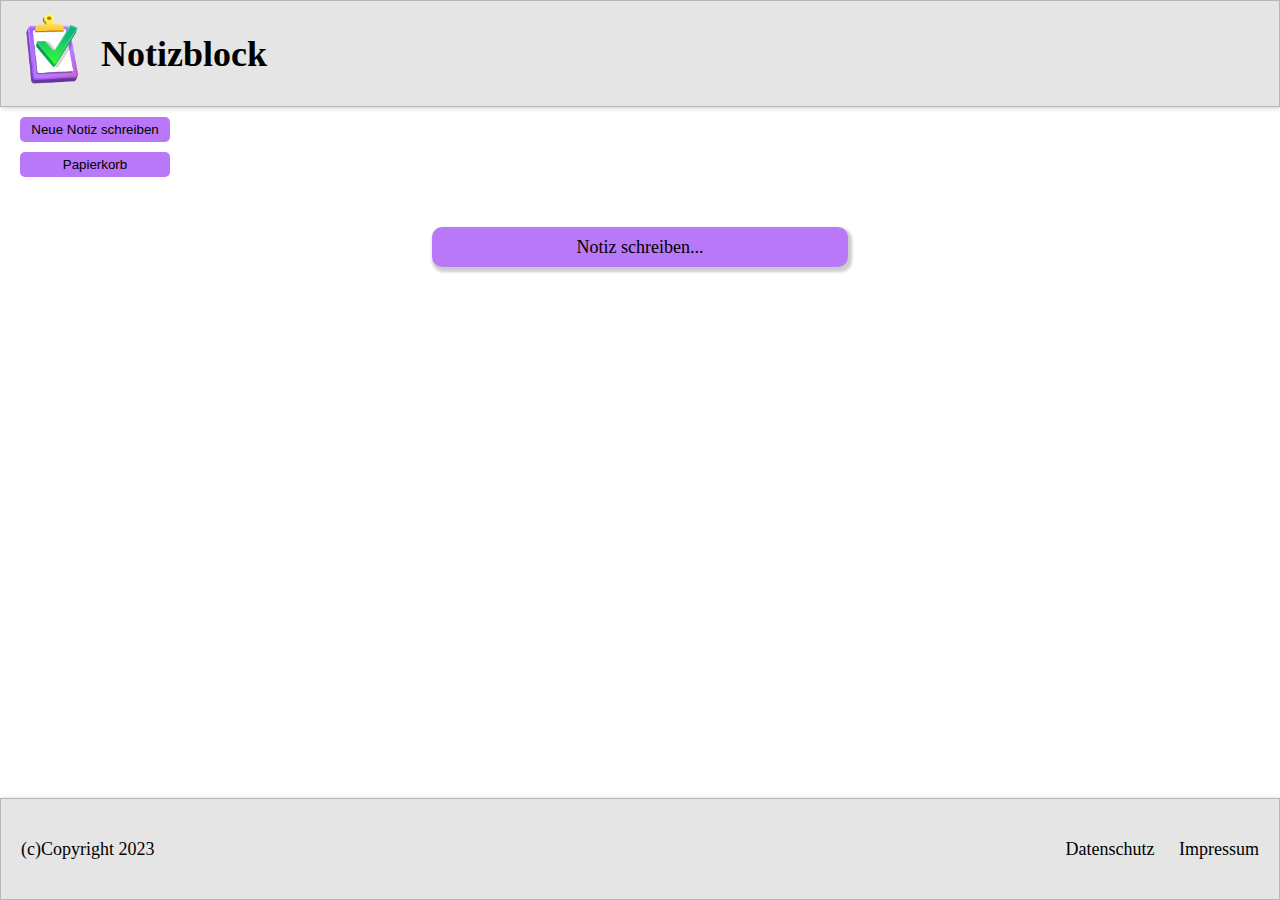
<file: index.html>
<!DOCTYPE html>
<html lang="en">
<head>
    <meta charset="UTF-8">
    <meta name="viewport" content="width=device-width, initial-scale=1.0">
    <title>Notizblock</title>
    <link rel="stylesheet" href="style.css">
    <script src="script.js"></script>
</head>
<body onload="render()">
    <div w3-include-html="./templates/header.html"></div>
    <div class="content" id="content"></div>
    <div w3-include-html="./templates/footer.html"></div>
    
    
</body>
</html>
</file>
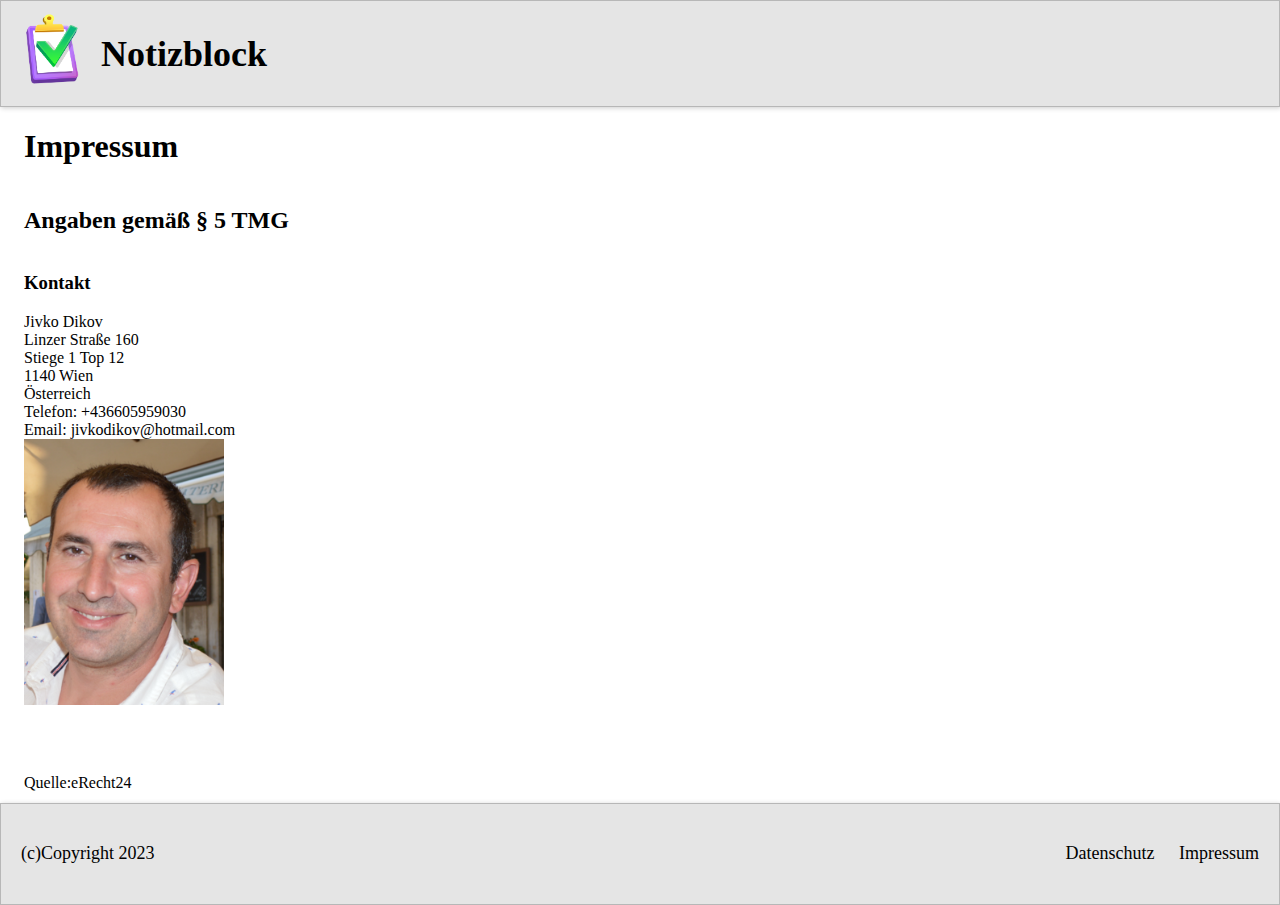
<file: imprint.html>
<!DOCTYPE html>
<html lang="en">
<head>
    <meta charset="UTF-8">
    <meta name="viewport" content="width=device-width, initial-scale=1.0">
    <title>Impressum</title>
    <link rel="stylesheet" href="style.css">
    <script src="script.js"></script>
</head>
<body onload="includeHTML()">
    <div w3-include-html="./templates/header.html"></div>
    <div class="imprint-content">
        <h1 class ="headline-imprint">Impressum</h1>

        <h2 class="imprint-h2">Angaben gemäß § 5 TMG</h2>
        <h3>Kontakt</h3>
          
            <div class="contact">
              Jivko Dikov<br>
              Linzer Straße 160<br>
              Stiege 1 Top 12<br>
              1140 Wien<br />
              Österreich<br>
              Telefon:<a class="tel-mail" href="tel:+436605959030"> +436605959030</a><br>
              Email:<a class="tel-mail" href="mailto:jivkodikov@hotmail.com"> jivkodikov@hotmail.com</a>
            </div>

            <img src="./img/jivko.png" alt="">
            </div>
            <div class="quelle">Quelle:<a href="https://www.e-recht24.de">eRecht24</a></div>
           
            <div w3-include-html="./templates/footer.html"></div>
    
</body>
</html>
</file>
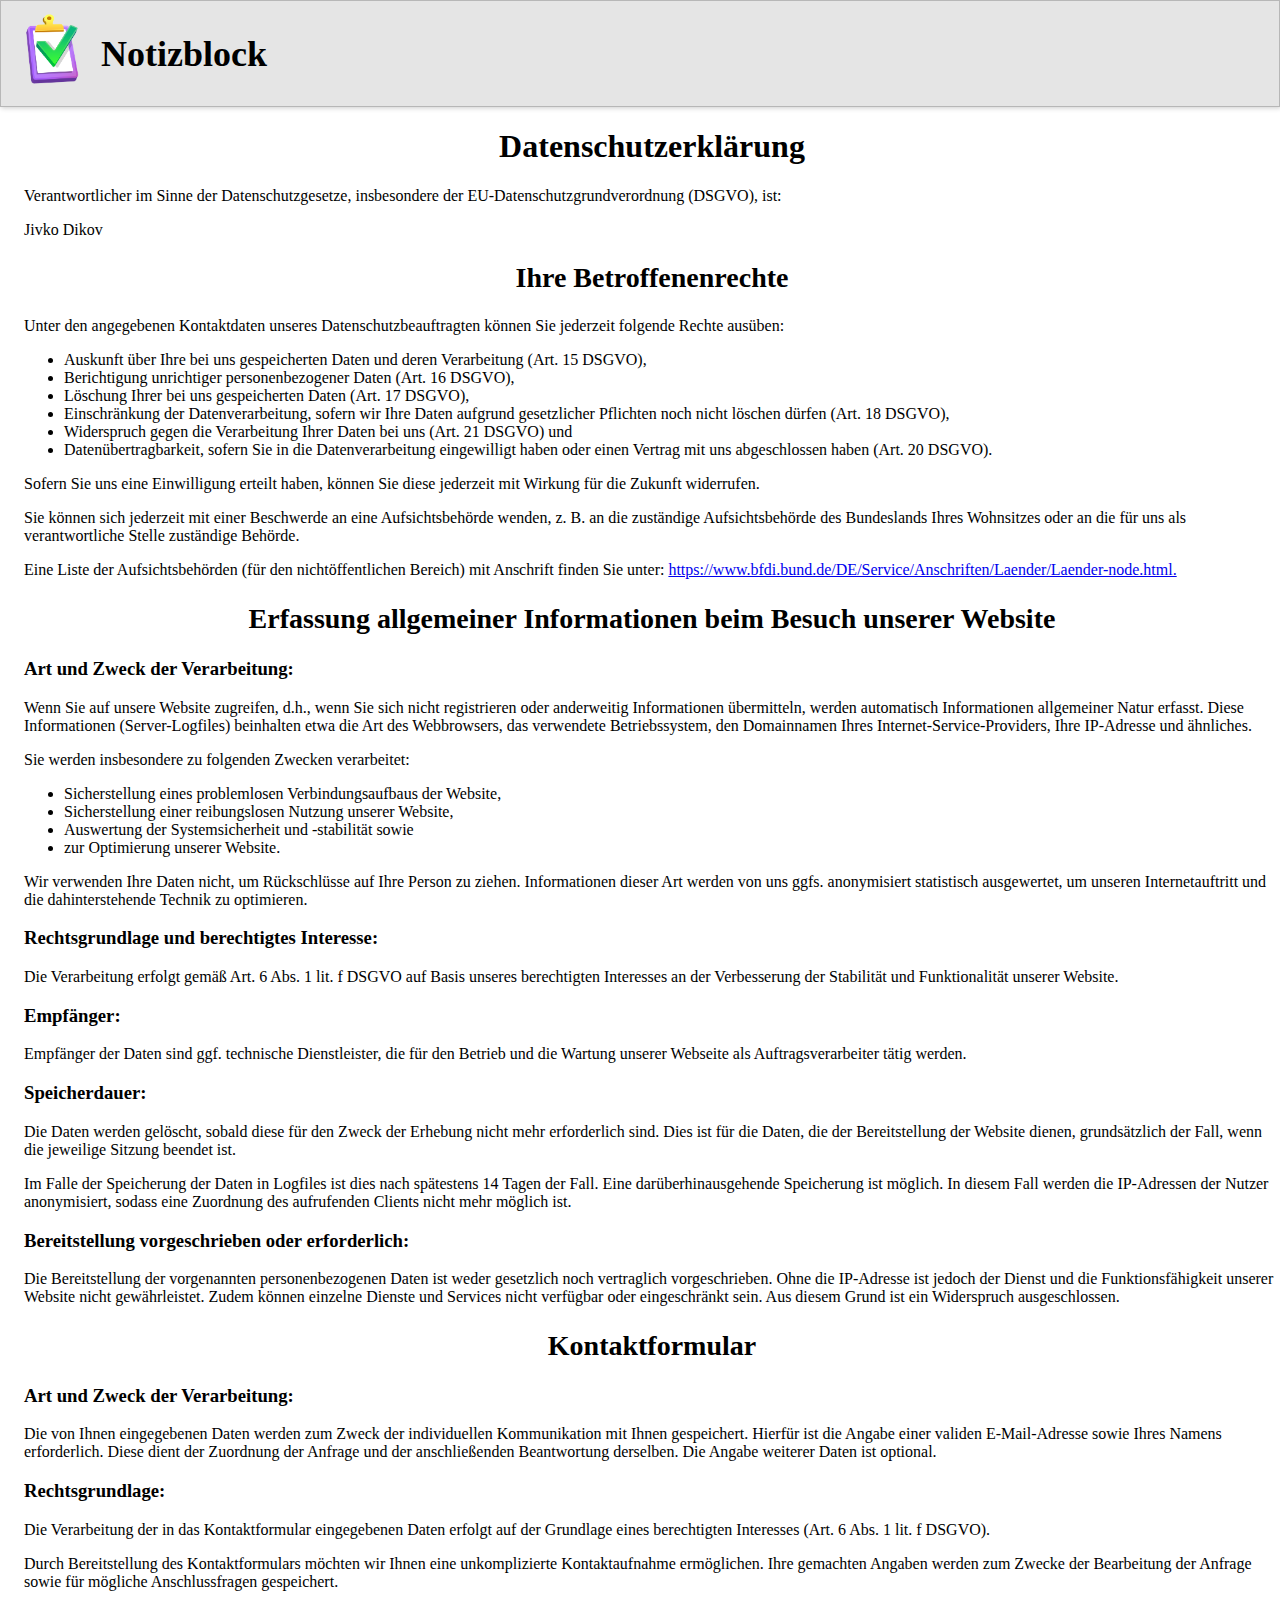
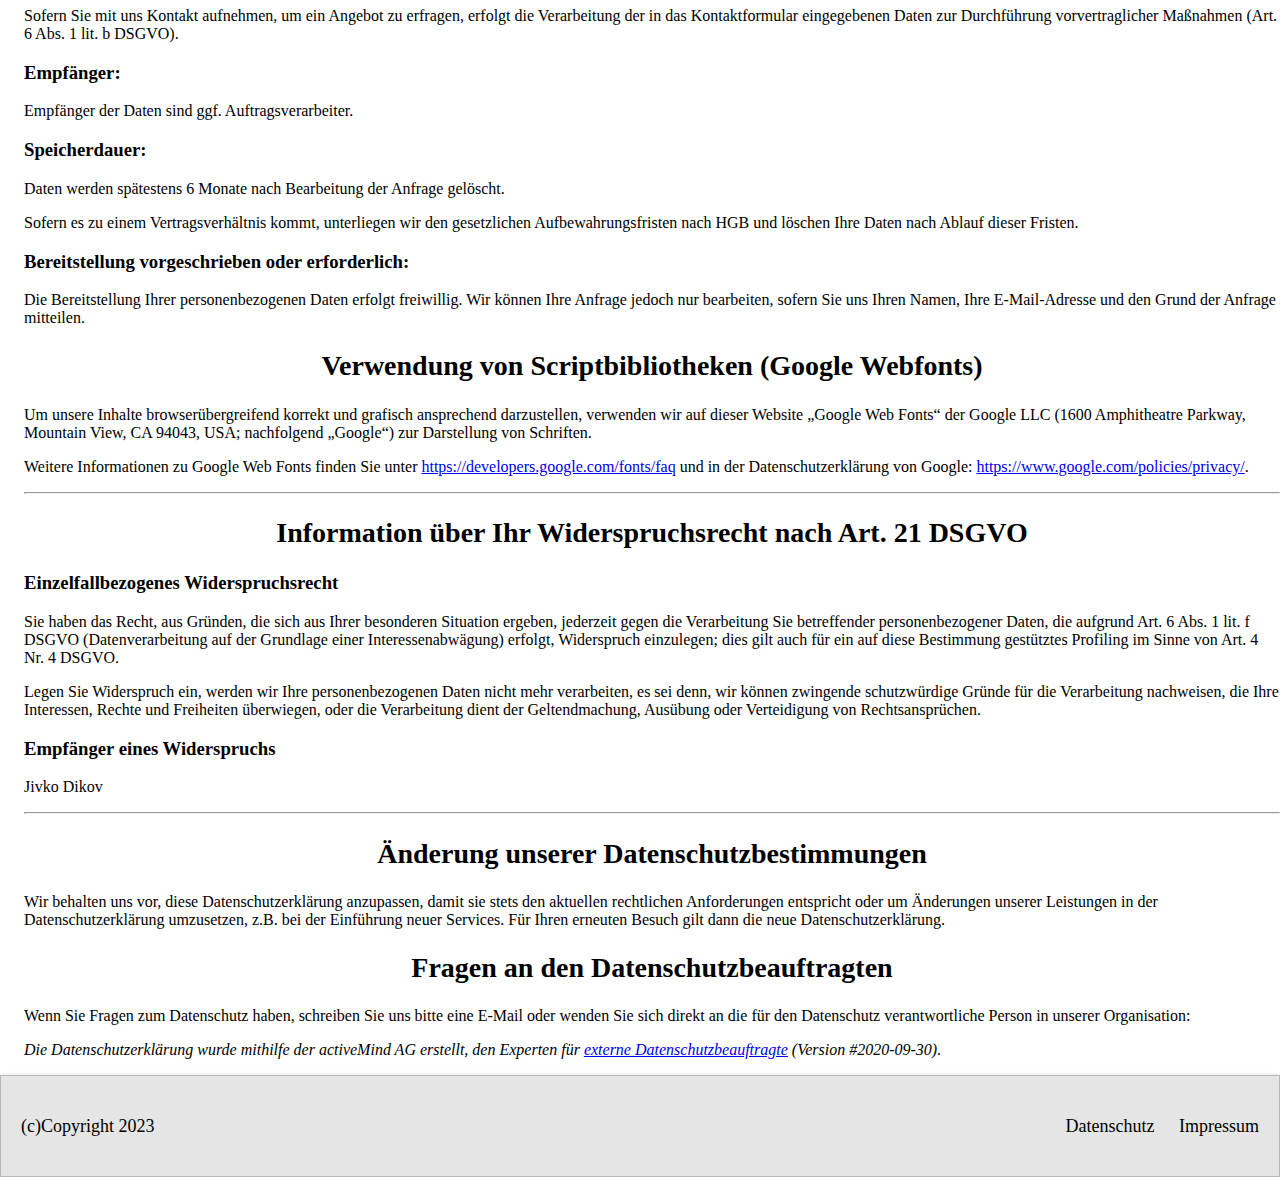
<file: privacy.html>
<!DOCTYPE html>
<html lang="en">
<head>
    <meta charset="UTF-8">
    <meta name="viewport" content="width=device-width, initial-scale=1.0">
    <title>Datenschutz</title>
    <link rel="stylesheet" href="style.css">
    <script src="script.js"></script>
</head>
<body onload="includeHTML()">
    <div w3-include-html="./templates/header.html"></div>
    <div class="privacy-body">
        <div class="privacy-Container">
            <h1 class="privacy-headline">Datenschutzerklärung</h1>
            <p>
                Verantwortlicher im Sinne der Datenschutzgesetze,
                insbesondere der EU-Datenschutzgrundverordnung (DSGVO), ist:
            </p>
            <p class="name">Jivko Dikov</p>
            <h2 class="privacy-headline2">Ihre Betroffenenrechte</h2>
            <p>
                Unter den angegebenen Kontaktdaten unseres
                Datenschutzbeauftragten können Sie jederzeit folgende Rechte
                ausüben:
            </p>
            <ul>
                <li>
                    Auskunft über Ihre bei uns gespeicherten Daten und deren
                    Verarbeitung (Art. 15 DSGVO),
                </li>
                <li>
                    Berichtigung unrichtiger personenbezogener Daten (Art.
                    16 DSGVO),
                </li>
                <li>
                    Löschung Ihrer bei uns gespeicherten Daten (Art. 17
                    DSGVO),
                </li>
                <li>
                    Einschränkung der Datenverarbeitung, sofern wir Ihre
                    Daten aufgrund gesetzlicher Pflichten noch nicht löschen
                    dürfen (Art. 18 DSGVO),
                </li>
                <li>
                    Widerspruch gegen die Verarbeitung Ihrer Daten bei uns
                    (Art. 21 DSGVO) und
                </li>
                <li>
                    Datenübertragbarkeit, sofern Sie in die
                    Datenverarbeitung eingewilligt haben oder einen Vertrag
                    mit uns abgeschlossen haben (Art. 20 DSGVO).
                </li>
            </ul>
            <p>
                Sofern Sie uns eine Einwilligung erteilt haben, können Sie
                diese jederzeit mit Wirkung für die Zukunft widerrufen.
            </p>
            <p>
                Sie können sich jederzeit mit einer Beschwerde an eine
                Aufsichtsbehörde wenden, z. B. an die zuständige
                Aufsichtsbehörde des Bundeslands Ihres Wohnsitzes oder an
                die für uns als verantwortliche Stelle zuständige Behörde.
            </p>
            <p class="long-link">
                Eine Liste der Aufsichtsbehörden (für den nichtöffentlichen
                Bereich) mit Anschrift finden Sie unter:
                <a href="https://www.bfdi.bund.de/DE/Service/Anschriften/Laender/Laender-node.html" target="_blank"
                    rel="noopener nofollow">https://www.bfdi.bund.de/DE/Service/Anschriften/Laender/Laender-node.html.</a>
            </p>
            <p></p>
            <h2 class="privacy-headline2">
                Erfassung allgemeiner Informationen beim Besuch unserer
                Website
            </h2>
            <h3 class="privacy-headline3">
                Art und Zweck der Verarbeitung:
            </h3>
            <p>
                Wenn Sie auf unsere Website zugreifen, d.h., wenn Sie sich
                nicht registrieren oder anderweitig Informationen
                übermitteln, werden automatisch Informationen allgemeiner
                Natur erfasst. Diese Informationen (Server-Logfiles)
                beinhalten etwa die Art des Webbrowsers, das verwendete
                Betriebssystem, den Domainnamen Ihres
                Internet-Service-Providers, Ihre IP-Adresse und ähnliches.
            </p>
            <p>Sie werden insbesondere zu folgenden Zwecken verarbeitet:</p>
            <ul>
                <li>
                    Sicherstellung eines problemlosen Verbindungsaufbaus der
                    Website,
                </li>
                <li>
                    Sicherstellung einer reibungslosen Nutzung unserer
                    Website,
                </li>
                <li>
                    Auswertung der Systemsicherheit und -stabilität sowie
                </li>
                <li>zur Optimierung unserer Website.</li>
            </ul>
            <p>
                Wir verwenden Ihre Daten nicht, um Rückschlüsse auf Ihre
                Person zu ziehen. Informationen dieser Art werden von uns
                ggfs. anonymisiert statistisch ausgewertet, um unseren
                Internetauftritt und die dahinterstehende Technik zu
                optimieren.
            </p>
            <h3 class="privacy-headline3">
                Rechtsgrundlage und berechtigtes Interesse:
            </h3>
            <p>
                Die Verarbeitung erfolgt gemäß Art. 6 Abs. 1 lit. f DSGVO
                auf Basis unseres berechtigten Interesses an der
                Verbesserung der Stabilität und Funktionalität unserer
                Website.
            </p>
            <h3 class="privacy-headline3">Empfänger:</h3>
            <p>
                Empfänger der Daten sind ggf. technische Dienstleister, die
                für den Betrieb und die Wartung unserer Webseite als
                Auftragsverarbeiter tätig werden.
            </p>
            <p></p>
            <h3 class="privacy-headline3">Speicherdauer:</h3>
            <p>
                Die Daten werden gelöscht, sobald diese für den Zweck der
                Erhebung nicht mehr erforderlich sind. Dies ist für die
                Daten, die der Bereitstellung der Website dienen,
                grundsätzlich der Fall, wenn die jeweilige Sitzung beendet
                ist.
            </p>
            <p>
                Im Falle der Speicherung der Daten in Logfiles ist dies nach
                spätestens 14 Tagen der Fall. Eine darüberhinausgehende
                Speicherung ist möglich. In diesem Fall werden die
                IP-Adressen der Nutzer anonymisiert, sodass eine Zuordnung
                des aufrufenden Clients nicht mehr möglich ist.
            </p>
            <p></p>
            <h3 class="privacy-headline3">
                Bereitstellung vorgeschrieben oder erforderlich:
            </h3>
            <p>
                Die Bereitstellung der vorgenannten personenbezogenen Daten
                ist weder gesetzlich noch vertraglich vorgeschrieben. Ohne
                die IP-Adresse ist jedoch der Dienst und die
                Funktionsfähigkeit unserer Website nicht gewährleistet.
                Zudem können einzelne Dienste und Services nicht verfügbar
                oder eingeschränkt sein. Aus diesem Grund ist ein
                Widerspruch ausgeschlossen.
            </p>
            <p></p>
            <h2 class="privacy-headline2">Kontaktformular</h2>
            <h3 class="privacy-headline3">
                Art und Zweck der Verarbeitung:
            </h3>
            <p>
                Die von Ihnen eingegebenen Daten werden zum Zweck der
                individuellen Kommunikation mit Ihnen gespeichert. Hierfür
                ist die Angabe einer validen E-Mail-Adresse sowie Ihres
                Namens erforderlich. Diese dient der Zuordnung der Anfrage
                und der anschließenden Beantwortung derselben. Die Angabe
                weiterer Daten ist optional.
            </p>
            <h3 class="privacy-headline3">Rechtsgrundlage:</h3>
            <p>
                Die Verarbeitung der in das Kontaktformular eingegebenen
                Daten erfolgt auf der Grundlage eines berechtigten
                Interesses (Art. 6 Abs. 1 lit. f DSGVO).
            </p>
            <p>
                Durch Bereitstellung des Kontaktformulars möchten wir Ihnen
                eine unkomplizierte Kontaktaufnahme ermöglichen. Ihre
                gemachten Angaben werden zum Zwecke der Bearbeitung der
                Anfrage sowie für mögliche Anschlussfragen gespeichert.
            </p>
            <p>
                Sofern Sie mit uns Kontakt aufnehmen, um ein Angebot zu
                erfragen, erfolgt die Verarbeitung der in das
                Kontaktformular eingegebenen Daten zur Durchführung
                vorvertraglicher Maßnahmen (Art. 6 Abs. 1 lit. b DSGVO).
            </p>
            <h3 class="privacy-headline3">Empfänger:</h3>
            <p>Empfänger der Daten sind ggf. Auftragsverarbeiter.</p>
            <p></p>
            <h3 class="privacy-headline3">Speicherdauer:</h3>
            <p>
                Daten werden spätestens 6 Monate nach Bearbeitung der
                Anfrage gelöscht.
            </p>
            <p>
                Sofern es zu einem Vertragsverhältnis kommt, unterliegen wir
                den gesetzlichen Aufbewahrungsfristen nach HGB und löschen
                Ihre Daten nach Ablauf dieser Fristen.
            </p>
            <h3 class="privacy-headline3">
                Bereitstellung vorgeschrieben oder erforderlich:
            </h3>
            <p>
                Die Bereitstellung Ihrer personenbezogenen Daten erfolgt
                freiwillig. Wir können Ihre Anfrage jedoch nur bearbeiten,
                sofern Sie uns Ihren Namen, Ihre E-Mail-Adresse und den
                Grund der Anfrage mitteilen.
            </p>
            <p></p>
            <h2 class="privacy-headline2">
                Verwendung von Scriptbibliotheken (Google Webfonts)
            </h2>
            <p>
                Um unsere Inhalte browserübergreifend korrekt und grafisch
                ansprechend darzustellen, verwenden wir auf dieser Website
                „Google Web Fonts“ der Google LLC (1600 Amphitheatre
                Parkway, Mountain View, CA 94043, USA; nachfolgend „Google“)
                zur Darstellung von Schriften.
            </p>
            <p>
                Weitere Informationen zu Google Web Fonts finden Sie unter
                <a href="https://developers.google.com/fonts/faq" rel="noopener nofollow"
                    target="_blank">https://developers.google.com/fonts/faq</a>
                und in der Datenschutzerklärung von Google:
                <a href="https://www.google.com/policies/privacy/" rel="noopener nofollow"
                    target="_blank">https://www.google.com/policies/privacy/</a>.
            </p>
            <p></p>
            <hr />
            <h2 class="privacy-headline2">
                Information über Ihr Widerspruchsrecht nach Art. 21 DSGVO
            </h2>
            <h3 class="privacy-headline3">
                Einzelfallbezogenes Widerspruchsrecht
            </h3>
            <p>
                Sie haben das Recht, aus Gründen, die sich aus Ihrer
                besonderen Situation ergeben, jederzeit gegen die
                Verarbeitung Sie betreffender personenbezogener Daten, die
                aufgrund Art. 6 Abs. 1 lit. f DSGVO (Datenverarbeitung auf
                der Grundlage einer Interessenabwägung) erfolgt, Widerspruch
                einzulegen; dies gilt auch für ein auf diese Bestimmung
                gestütztes Profiling im Sinne von Art. 4 Nr. 4 DSGVO.
            </p>
            <p>
                Legen Sie Widerspruch ein, werden wir Ihre personenbezogenen
                Daten nicht mehr verarbeiten, es sei denn, wir können
                zwingende schutzwürdige Gründe für die Verarbeitung
                nachweisen, die Ihre Interessen, Rechte und Freiheiten
                überwiegen, oder die Verarbeitung dient der Geltendmachung,
                Ausübung oder Verteidigung von Rechtsansprüchen.
            </p>
            <h3 class="privacy-headline3">Empfänger eines Widerspruchs</h3>
            <p class="name">Jivko Dikov</p>
            <hr />
            <h2 class="privacy-headline2">
                Änderung unserer Datenschutzbestimmungen
            </h2>
            <p>
                Wir behalten uns vor, diese Datenschutzerklärung anzupassen,
                damit sie stets den aktuellen rechtlichen Anforderungen
                entspricht oder um Änderungen unserer Leistungen in der
                Datenschutzerklärung umzusetzen, z.B. bei der Einführung
                neuer Services. Für Ihren erneuten Besuch gilt dann die neue
                Datenschutzerklärung.
            </p>
            <h2 class="privacy-headline2">
                Fragen an den Datenschutzbeauftragten
            </h2>
            <p>
                Wenn Sie Fragen zum Datenschutz haben, schreiben Sie uns
                bitte eine E-Mail oder wenden Sie sich direkt an die für den
                Datenschutz verantwortliche Person in unserer Organisation:
            </p>
            <p></p>
            <p>
                <em>Die Datenschutzerklärung wurde mithilfe der activeMind
                    AG erstellt, den Experten für
                    <a href="https://www.activemind.de/datenschutz/datenschutzbeauftragter/" target="_blank"
                        rel="noopener">externe Datenschutzbeauftragte</a>
                    (Version #2020-09-30).</em>
            </p>
        </div>
    </div>

    <div w3-include-html="templates/footer.html"></div>
    
</body>
</html>
</file>
<file: style.css>
body {
  margin: 0;
  

  /*header style*/
}
header {
  border: 1px solid rgba(0, 0, 0, 0.2);
  box-shadow: 1px 1px 5px rgba(0, 0, 0, 0.2);
  background-color: rgba(0, 0, 0, 0.1);
}
.headline {
  display: flex;
  justify-content: flex-start;
  align-items: center;
  font-size: 18px;
}
.note-img {
  width: 100px;
  transition: 125ms;
}
.note-img:hover{
  transform: scale(1.1);
  
   
    
  

    
  }


/* content style*/
.content{
  
  min-height: calc(100vh - 209px);

}
.menu {
  display: flex;
  flex-direction: column;
  justify-content: flex-start;
  margin-left: 20px;
}

.menu-btn {
  margin-top: 10px;
  padding: 5px;
  border-radius: 5px;
  border: none;
  background-color: rgb(185, 120, 247);
  width: 150px;
  text-align: center;
}
.menu-btn:hover {
  background-color: #cb99fa;
}

.popupnote {
  display: flex;
  flex-direction: column;
  justify-content: center;
  align-items: center;
}

.writenote {
  height: 24px;
  width: 400px;
  margin-top: 50px;
  background-color: #b978f7;
  border-radius: 10px;
  box-shadow: 2px 3px 3px 2px rgba(0, 0, 0, 0.2);
  padding: 8px;
  font-size: 18px;
  display: flex;
  justify-content: center;
  align-items: center;
  display: flex;
  justify-content: center;
  align-items: center;
}

.title {
  margin-top: 50px;
  height: 200px;
  width: 400px;
  background-color: #b978f7;
  border-radius: 10px;
  box-shadow: 2px 3px 3px 2px rgba(0, 0, 0, 0.2);
  display: flex;
  flex-direction: column;
  align-items: center;
  justify-content: center;
}

.popup {
  height: 24px;
  width: 250px;
  border: none;
  resize: none;
}
.popup-btns {
  display: flex;
}

.addnote-bt {
  height: 42px;
  width: 106px;
  border: none;
  border-radius: 5px;
  background-color: white;
  cursor: pointer;
  display: flex;
  justify-content: center;
  align-items: center;
  margin-right: 42px;
}
.addnote-bt:hover {
  transform: scale(0.9);
}

.closepopup-bt {
  padding: 5px;
  height: 42px;
  width: 106px;
  border-radius: 5px;
  border: none;
  background-color: white;
  cursor: pointer;
  display: flex;
  justify-content: center;
  align-items: center;
}
.closepopup-bt:hover {
  transform: scale(0.9);
}

.shownote {
  margin-top: 20px;
  display: flex;
  justify-content: center;
}

.trashnote-container {
  margin-top: 20px;
  display: flex;
  justify-content: center;
  flex-wrap: wrap;
}
h2 {
  display: flex;
  justify-content: center;
  align-items: center;
  font-size: 28px;
}
.trashempty{
  display: flex;
  justify-content: center;
  align-items: center;
  margin-top: 100px;
  font-size: 24px;
}

.container {
  margin-top: 20px;
  display: flex;
  justify-content: center;
  flex-wrap: wrap;
}
.titlenote {
  width: 300px;
  border-radius: 10px;
  box-shadow: 2px 3px 3px 2px rgba(0, 0, 0, 0.2);
  background-color: #b978f7;
  margin: 10px;
  display: flex;
  flex-direction: column;
  justify-content: center;
  align-items: center;
  font-size: 18px;
  color: black;
}
.textarea{

  margin-top: 10px;
  display: flex;
  flex-direction: column;
  align-items: center;
  text-align: center;
  line-break: anywhere;
  padding: 10px;
  
}
b{
  line-break: anywhere;
  padding: 10px;
  text-align: center;
}
i{
  line-break: anywhere;
  padding: 10px;
  text-align: center;
}


.deletenote-bt {
  background-color: white;
  border: none;
  border-radius: 5px;
  cursor: pointer;
  margin-bottom: 10px;
}
.deletenote-bt:hover {
  transform: scale(0.9);
}
.showtitlenote {
  display: flex;
  justify-content: center;
  align-items: center;
  flex-wrap: wrap;
}
.d-none {
  display: none;
}

/*footer style*/
footer {
  height: 100px;
  display: flex;
  justify-content: space-between;
  align-items: center;
  border: 1px solid rgba(0, 0, 0, 0.2);
  box-shadow: 1px 1px 5px rgba(0, 0, 0, 0.2);
  font-size: 18px;
  background-color: rgba(0, 0, 0, 0.1);
}
.footer-left {
  margin-left: 20px;
}
.footer-link {
  color: black;
  text-decoration: none;
  margin-right: 20px;
}
.footer-link:hover {
  color: #cb99fa;
}
/*imprint style*/
.imprint-content{
  display: flex;
  flex-direction: column;
  margin-left: 24px;
  min-height: calc(100vh - 233px);
}
img{
  width: 200px;
}
.imprint-h2{
  display: flex;
  justify-content: flex-start;
  align-items: center;
  font-size: 24px;
}
.tel-mail{
  text-decoration: none;
  color:black
}
.tel-mail:hover{
  color: #cb99fa;
}
.quelle{
  margin-left: 24px;
  margin-block-end: 0.67em;
}
.quelle a{
  text-decoration: none;
  color: black;
}
.quelle a:hover{
  color: #cb99fa;
}

/*privacy style*/
.privacy-body{
  margin-left: 24px;
}
.privacy-headline{
  display: flex;
  justify-content: center;
  align-items: center;
}


/* Responsive */
@media (max-width: 530px) {
  .title {
    width: 300px;
  }
  .popup {
    width: 250px;
  }
  .popupnote {
    margin-left: 15px;
    margin-right: 15px;
  }
}
@media (max-width: 440px){
  .writenote{
    width: 300px;
}
}

@media (max-width: 380px) {
  .menu {
    display: flex;
    flex-direction: column;
    align-items: center;
    justify-content: center;
  }
  footer{
    display: flex;
    flex-direction: column;
    align-items: center;
    justify-content: center;
  }
  .footer-left{
    margin-left: 0px;
  }
}
</file>
